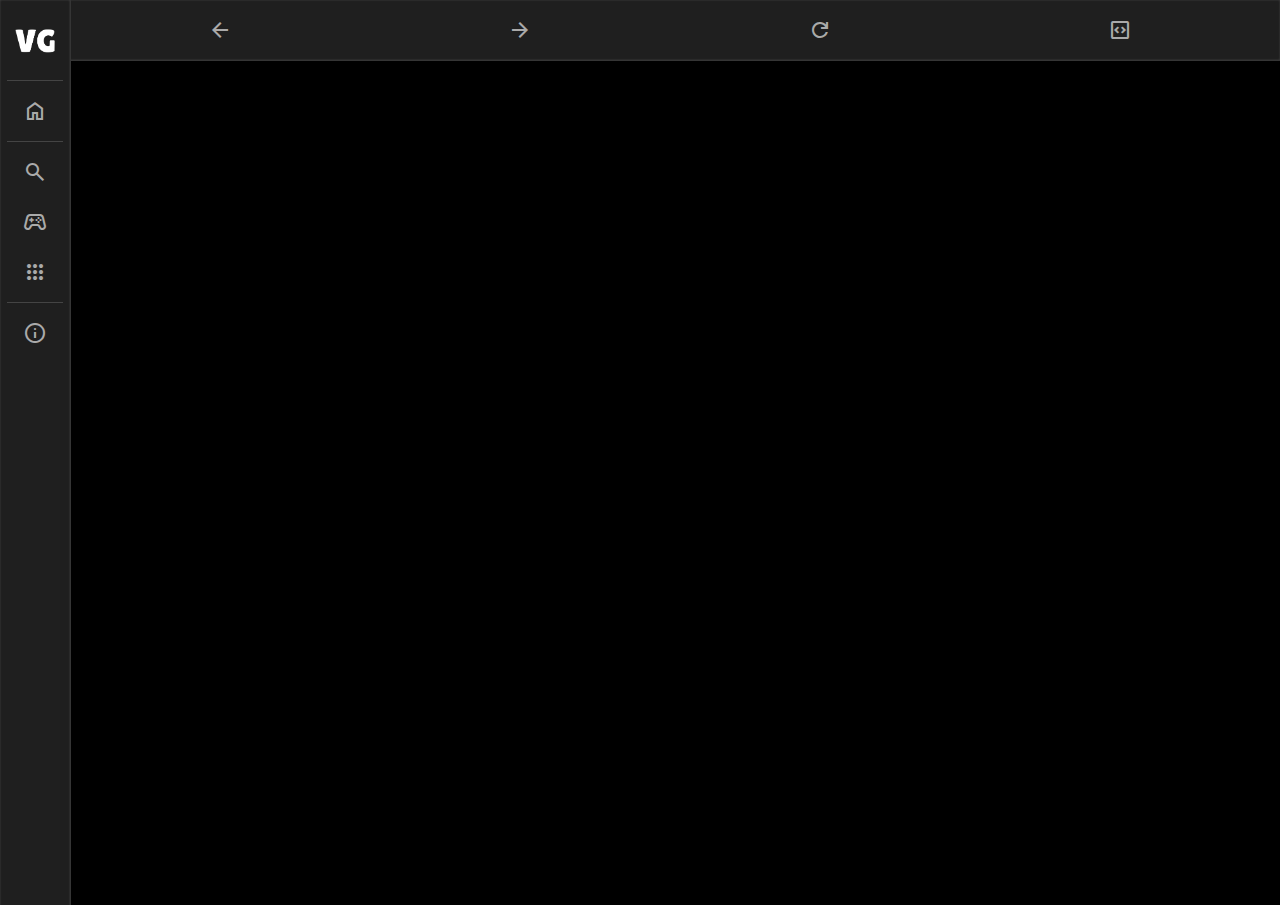
<file: web.html>
<!DOCTYPE html>
<html lang="en">

<head>
  <meta charset="UTF-8">
  <meta name="viewport" content="width=device-width, initial-scale=1.0">
  <title>Vboi's Games</title>
  <link rel="stylesheet" href="assets/css/styles.css">
  <link rel="stylesheet"
    href="https://fonts.googleapis.com/css2?family=Material+Symbols+Outlined:opsz,wght,FILL,GRAD@20..48,100..700,0..1,-50..200" />
  <link rel="shortcut icon" href="assets/logo.png" type="image/x-icon">

  <style>
    .sidebar {
      position: fixed;
      top: 0;
      left: 0;
      width: 60px;
      height: 100%;
      display: flex;
      flex-direction: column;
      align-items: center;
      padding-top: 20px;
    }

    .address-bar {
      position: fixed;
      top: 0;
      left: 60px;
      right: 0;
      height: 60px;
      background-color: #1f1f1f;
      /* Match sidebar color */
      display: flex;
      align-items: center;
      padding: 0 10px;
      box-shadow: inset 0 0 2px rgba(255, 255, 255, 0.2);
      /* Subtle inner light glow */
      border-bottom: 1px solid rgba(255, 255, 255, 0.1);
      /* Light border on the bottom */
    }

    .address-bar .nav-item {
      margin: 0 10px;
      cursor: pointer;
      color: #aaa;
      transition: all 0.2s ease;
      /* Pointer cursor for buttons */
    }

    .address-bar .nav-item:hover {
      color: #fff;
    }

    .iframe-container {
      position: absolute;
      top: 60px;
      left: 60px;
      right: 0;
      bottom: 0;
    }

    .iframe-container iframe {
      width: 100%;
      height: 100%;
      border: none;
    }
  </style>
</head>

<body>
  <div id="particles-js"></div>
  <div class="background"></div>

  <div class="sidebar">
    <div class="logo-container">
      <img src="assets/logo.png" class="logo" alt="Logo">
    </div>
    <div class="divider"></div>
    <div class="nav-item">
      <a href="home.html">
        <span class="material-symbols-outlined">home</span>
      </a>
    </div>
    <div class="divider"></div>
    <div class="nav-item">
      <a href="search.html">
        <span class="material-symbols-outlined">search</span>
      </a>
    </div>
    <div class="nav-item">
      <a href="games.html">
        <span class="material-symbols-outlined">stadia_controller</span>
      </a>
    </div>
    <div class="nav-item">
      <a href="apps.html">
        <span class="material-symbols-outlined">apps</span>
      </a>
    </div>
    <div class="divider"></div>
    <div class="nav-item">
      <a href="about.html">
        <span class="material-symbols-outlined">info</span>
      </a>
    </div>
    <!-- <div class="nav-item">
      <a href="settings.html">
        <span class="material-symbols-outlined">settings</span>
      </a>
    </div> -->
  </div>

  <div class="address-bar">
    <div class="nav-item">
      <span class="material-symbols-outlined" onclick="history.back()">arrow_back</span>
    </div>
    <div class="nav-item">
      <span class="material-symbols-outlined" onclick="history.forward()">arrow_forward</span>
    </div>
    <div class="nav-item">
      <span class="material-symbols-outlined" onclick="window.frames['ihatefirefoxiframes'].location.reload();">refresh</span>
    </div>
    <div class="nav-item">
      <span class="material-symbols-outlined" onclick="openDevTools()">code_blocks</span>
    </div>
  </div>

  <div class="iframe-container">
    <iframe id="website-viewer" name="ihatefirefoxiframes" sandbox="allow-scripts allow-pointer-lock allow-forms allow-same-origin allow-downloads allow-pointer-lock" allowfullscreen="true" frameborder="0" src=""></iframe>
  </div>

  <script>

    function openDevTools() {
      function erudaToggle() {
        if (!document.getElementById("website-viewer")) return;
        const erudaWindow = document.getElementById("website-viewer").contentWindow;
        const erudaDocument = document.getElementById("website-viewer").contentDocument;
        if (!erudaWindow || !erudaDocument) return;
        if (erudaWindow.eruda?._isInit) {
          erudaWindow.eruda.destroy();
        } else {
          let script = erudaDocument.createElement("script");
          script.src = "https://cdn.jsdelivr.net/npm/eruda";
          script.onload = function () {
            if (!erudaWindow) return;
            erudaWindow.eruda.init();
            erudaWindow.eruda.show();
          };
          erudaDocument.head.appendChild(script);
        }
      }
      erudaToggle();
    }

    window.addEventListener('hashchange', function () {
      const iframe = document.getElementById('website-viewer');
      const hash = location.hash.substring(1);
      iframe.src = `embed.html#${hash}`;
    });

    if (location.hash) {
      const iframe = document.getElementById('website-viewer');
      const hash = location.hash.substring(1);
      iframe.src = `embed.html#${hash}`;
    }
  </script>
</body>
</html>
</file>
<file: assets/css/styles.css>
@import url('https://fonts.googleapis.com/css2?family=DM+Sans:ital,opsz,wght@0,9..40,100..1000;1,9..40,100..1000&display=swap');
/* body {
    margin: 0;
    height: 100vh;
    display: flex;
    background: radial-gradient(circle 692px at bottom, #38bcf4, #000);
    color: white;
    font-family: Arial, sans-serif;
    overflow: hidden;
    position: relative;
} */

/* body {
    margin: 0;
    height: 100vh;
    display: flex;
    background: radial-gradient(circle farthest-side at 50% 80%, #6a0dad 50%, #000);
    overflow: hidden;
    position: relative;
} */

:root {
	--link-hover-color: #7d2ae8;
	--dshadow1: #ae00ff;
	--dshadow2: #4400ff;
	--dshadow3: #ff00d4;
	--dshadow4: #8400ff;
	--button-background-color: #4400ff;
	--button-gradient-color: linear-gradient(
		304deg,
		rgb(204, 0, 245) 0%,
		#4400ff 100%
	);
}

.blob {
	box-shadow: 0 0 150px 100px var(--link-hover-color);
	border-radius: 50%;
	height: 290px;
	width: 290px;
	background-image: radial-gradient(
		farthest-corner at 50% 50%,
		#ffffff,
		var(--dshadow3)
	);
	background-blend-mode: multiply;
	filter: blur(50px) contrast(1.1);
	position: fixed;
	transform: translate(-50%, -50%);
	left: 47vw;
	top: 100vh;
	position: fixed;
}

.blobbig {
	box-shadow: 0 0 150px 100px var(--link-hover-color);
	border-radius: 100%;
	height: 45vh;
	width: 75vw;
	opacity: 0.15;
	background-image: radial-gradient(
		farthest-corner at 50% 50%,
		#ffffff,
		var(--dshadow4)
	);
	background-blend-mode: multiply;
	filter: blur(50px) contrast(1.1);
	position: fixed;
	transform: translate(-50%, -35%);
	left: 47vw;
	top: 100vh;
	position: fixed;
}

.blobsmall {
	box-shadow: 0 0 150px 50px var(--dshadow4);
	border-radius: 50%;
	height: 50px;
	width: 340px;
	background-image: radial-gradient(
		farthest-corner at 50% 50%,
		#ffffff,
		var(--dshadow3)
	);
	background-blend-mode: multiply;
	filter: blur(50px) contrast(1.2);
	position: fixed;
	transform: translate(-50%, -50%);
	left: 60vw;
	top: 100vh;
	position: fixed;
}

.blobtop {
	box-shadow: 0 0 1px 20px var(--dshadow4);
	border-radius: 50%;
	height: 230px;
	width: 20px;
	background-image: radial-gradient(
		farthest-corner at 50% 50%,
		#ffffff,
		var(--dshadow3)
	);
	background-blend-mode: multiply;
	filter: blur(50px) contrast(1.1);
	position: fixed;
	transform: translate(-50%, -50%);
	rotate: -20deg;
	left: 41.6vw;
	top: calc(89vh - 200px);
	position: fixed;
}


body {
    margin: 0;
    height: 100vh;
    display: flex;
    justify-content: center;
    align-items: center;
    background-color: black; /* Set to black to let the blob stand out */
    color: white;
    font-family: 'DM Sans', sans-serif;
    overflow: hidden;
    position: relative;
}

.material-symbols-outlined {
  font-variation-settings:
  'FILL' 0,
  'wght' 400,
  'GRAD' 0,
  'opsz' 24
}

.background {
    position: relative;
    width: 100%;
    height: 100%;
}

.stars {
    position: absolute;
    width: 100%;
    height: 100%;
    background: transparent;
    overflow: hidden;
}

.star {
    position: absolute;
    width: 2px;
    height: 2px;
    background: white;
    border-radius: 50%;
    opacity: 0;
    animation: twinkle 5s infinite;
}

@keyframes twinkle {
    0% { opacity: 0; }
    50% { opacity: 1; }
    100% { opacity: 0; }
}

.content {
    text-align: center;
    position: absolute;
    top: 50%;
    left: 50%;
    transform: translate(-50%, -50%);
}

.content h1 {
    font-size: 3rem;
    margin: 0;
    color: white;
}

.content h1 span {
  color: rgb(140, 0, 255); /* Updated color */
  text-shadow: 0 0 20px rgb(140, 0, 255), 
             0 0 40px rgb(140, 0, 255), 
             0 0 60px rgb(140, 0, 255);
}

.content p {
    margin: 10px 0 20px;
    font-size: 1.2rem;
    color: #ffffff;
}

.content a {
    text-decoration: none;
    font-size: 1rem;
    font-weight: bold;
    position: relative;
    padding: 10px 20px;
    border-radius: 35px;
    border: none;
    color: var(--text-color);
    cursor: pointer;
    background: var(--button-background-color);
    background: var(--button-gradient-color);
    transition: all 0.2s ease;
    box-shadow:
        14px 7px 30px -5px var(--dshadow1),
        -15px -2px 30px -5px var(--dshadow2);
}

/* Hover effect: Enlarges button and activates particles */
.content a:hover {
    transform: scale(1.2); /* Button enlarges */
    padding-left: 20px;
    padding-right: 20px;
    opacity: 0.9;
}

/* Particle spawning effect */
.content a:before,
.content a:after {
    position: absolute;
    content: '';
    width: 150%;
    left: 50%;
    height: 100%;
    transform: translateX(-50%);
    z-index: -1000;
    background-repeat: no-repeat;
}

/* Top particle animation */
.content a:hover:before {
    top: -70%;
    background-image: radial-gradient(
        circle,
        var(--link-hover-color) 20%,
        transparent 20%
    ),
    radial-gradient(
        circle,
        transparent 20%,
        var(--link-hover-color) 20%,
        transparent 30%
    ),
    radial-gradient(circle, var(--link-hover-color) 20%, transparent 20%),
    radial-gradient(circle, var(--link-hover-color) 20%, transparent 20%),
    radial-gradient(
        circle,
        transparent 10%,
        var(--link-hover-color) 15%,
        transparent 20%
    ),
    radial-gradient(circle, var(--link-hover-color) 20%, transparent 20%),
    radial-gradient(circle, var(--link-hover-color) 20%, transparent 20%),
    radial-gradient(circle, var(--link-hover-color) 20%, transparent 20%),
    radial-gradient(circle, var(--link-hover-color) 20%, transparent 20%);
    background-size:
        10% 10%,
        20% 20%,
        15% 15%,
        20% 20%,
        18% 18%,
        10% 10%,
        15% 15%,
        10% 10%,
        18% 18%;
    background-position: 50% 120%;
    animation: greentopBubbles 0.6s ease;
}

/* Bottom particle animation */
.content a:hover::after {
    bottom: -70%;
    background-image: radial-gradient(
        circle,
        var(--link-hover-color) 20%,
        transparent 20%
    ),
    radial-gradient(circle, var(--link-hover-color) 20%, transparent 20%),
    radial-gradient(
        circle,
        transparent 10%,
        var(--link-hover-color) 15%,
        transparent 20%
    ),
    radial-gradient(circle, var(--link-hover-color) 20%, transparent 20%),
    radial-gradient(circle, var(--link-hover-color) 20%, transparent 20%),
    radial-gradient(circle, var(--link-hover-color) 20%, transparent 20%),
    radial-gradient(circle, var(--link-hover-color) 20%, transparent 20%);
    background-size:
        15% 15%,
        20% 20%,
        18% 18%,
        20% 20%,
        15% 15%,
        20% 20%,
        18% 18%;
    background-position: 50% 0%;
    animation: greenbottomBubbles 0.6s ease;
}

/* Particle movement animation */
@keyframes greentopBubbles {
	0% {
		background-position:
			5% 90%,
			10% 90%,
			10% 90%,
			15% 90%,
			25% 90%,
			25% 90%,
			40% 90%,
			55% 90%,
			70% 90%;
	}

	50% {
		background-position:
			0% 80%,
			0% 20%,
			10% 40%,
			20% 0%,
			30% 30%,
			22% 50%,
			50% 50%,
			65% 20%,
			90% 30%;
	}

	100% {
		background-position:
			0% 70%,
			0% 10%,
			10% 30%,
			20% -10%,
			30% 20%,
			22% 40%,
			50% 40%,
			65% 10%,
			90% 20%;
		background-size:
			0% 0%,
			0% 0%,
			0% 0%,
			0% 0%,
			0% 0%,
			0% 0%;
	}
}

@keyframes greenbottomBubbles {
	0% {
		background-position:
			10% -10%,
			30% 10%,
			55% -10%,
			70% -10%,
			85% -10%,
			70% -10%,
			70% 0%;
	}

	50% {
		background-position:
			0% 80%,
			20% 80%,
			45% 60%,
			60% 100%,
			75% 70%,
			95% 60%,
			105% 0%;
	}

	100% {
		background-position:
			0% 90%,
			20% 90%,
			45% 70%,
			60% 110%,
			75% 80%,
			95% 70%,
			110% 10%;
		background-size:
			0% 0%,
			0% 0%,
			0% 0%,
			0% 0%,
			0% 0%,
			0% 0%;
	}
}

#search-bar {
    margin: 60px 0 20px;
    padding: 10px;
    width: 60%;
    max-width: 400px;
    border-radius: 60px;
    border: none;
    font-size: 1rem;
    background-color: #333;
    color: white;
    border: 2px solid rgba(255, 255, 255, 0.1); /* Light border on the right */
}

/* Home page tiles */
.home-directory {
    margin-top: 30px;
    display: flex;
    justify-content: center;
    gap: 20px;
    flex-wrap: wrap;
}

.home-tile {
    background: grey;
    color: white;
    padding: 30px 60px;
    border-radius: 20px;
    font-weight: bold;
    text-align: center;
    box-shadow: 0 0 15px silver;
    transition: transform 0.3s ease, box-shadow 0.3s ease, opacity 0.3s ease;
    cursor: pointer;
    border: 2px solid silver;
    max-width: 300px;
    margin: 10px;
}

.home-tile img {
    width: 100%;
    height: 100%;
    max-height: 150px;
    object-fit: contain;
    margin-bottom: 15px;
}

.home-tile:hover {
    transform: scale(1.1);
    box-shadow: 0 0 20px silver;
    opacity: 0.9;
}

/* Search page tiles */
.search-directory {
    display: grid;
    grid-template-columns: repeat(3, 1fr);
    gap: 10px;
    width: 80%;
    max-width: 600px;
    margin: 0 auto;
}

.search-tile {
    background: grey;
    color: white;
    font-weight: bold;
    text-align: center;
    transition: transform 0.3s ease, box-shadow 0.3s ease, opacity 0.3s ease;
    cursor: pointer;
    height: 120px;
    position: relative;
    overflow: hidden;
    border-radius: 15px;
}

.search-tile img {
    width: 100%;
    height: 100%;
    object-fit: cover;
    border-radius: 15px;
    transition: transform 0.3s ease;
}

.search-tile:hover {
    transform: scale(1.05);
    box-shadow: 0 0 20px black;
    opacity: 0.9;
}

.search-tile img:hover {
    transform: scale(1.1);
}
/* Sidebar container with luminosity outline */
.sidebar {
    position: fixed;
    top: 0;
    left: 0;
    width: 50px;
    height: 100%;
    background-color: #1f1f1f;
    display: flex;
    flex-direction: column;
    align-items: center;
    padding: 10px 0 20px 0; /* Reduced top padding */
    transition: width 0.2s ease;
    z-index: 10;
    box-shadow: inset 0 0 2px rgba(255, 255, 255, 0.2); /* Subtle inner light glow */
    border-right: 1px solid rgba(255, 255, 255, 0.1); /* Light border on the right */
}

.logo-container {
    margin-bottom: 10px; /* Reduced margin below logo */
}

.logo {
    width: 40px;
    height: auto;
}

.divider {
    width: 80%;
    height: 1px;
    background-color: #444;
    margin: 5px 0; /* Slightly reduced divider margins */
}

.nav-item {
    width: 100%;
    margin: 5px 0;
    display: flex;
    justify-content: center;
}

.nav-item a {
    display: flex;
    justify-content: center;
    align-items: center;
    width: 40px;
    height: 40px;
    color: #aaa;
    transition: all 0.2s ease;
    border-radius: 8px;
    margin: 0 auto;
    text-decoration: none; /* Remove underline */
}

/* Fixed hover effect to stay within sidebar */
.nav-item a:hover {
    color: white;
    background-color: rgba(255, 255, 255, 0.1);
    transform: scale(1.1);
}

/* Adjusted hover width behavior */
.sidebar:hover {
    width: 70px;
}

/* Removed problematic padding change on hover */
.sidebar:hover .nav-item a {
    padding-left: 0;
}

/* .sidebar .nav-item:last-child {
    margin-top: auto;
}

.sidebar .nav-item:last-child a {
    margin-bottom: 15px;
}

/* --- Overridden Styles for the Search Page --- */
.content.search-page {
  position: relative;
  width: 100%;
  display: flex;
  flex-direction: column;
  align-items: center;
}

/* Updated Top Navbar */
.nav-bar {
  position: fixed;
  top: 0;
  left: 50px; /* Start immediately after the sidebar */
  width: calc(100% - 50px);
  height: 40px; /* Increased height */
  background-color: #1f1f1f;
  display: flex;
  align-items: center;
  justify-content: center;
  gap: 30px;
  z-index: 5;
  /* Rounded left edge where it connects to the sidebar */
  border-top-left-radius: 10px;
  border-bottom-left-radius: 10px;
}

/* Nav icons: icons only, no extra button styling */
.nav-bar a {
  background: none;
  padding: 0;
  color: #ccc;
  font-size: 1rem;
  text-decoration: none;
  transition: transform 0.2s ease, color 0.2s ease;
}

.nav-bar a:hover {
  transform: scale(1.2);
  color: white;
}









#search-bar {
    transition: all 0.5s ease-in-out;
    position: relative;
    z-index: 100;
}

#search-bar:focus {
    outline: none;
    border: 2px solid rgba(255, 255, 255, 0.5); /* Light border on the right */
}

#search-bar.active {
    width: 65%;
    max-width: 450px;
}

#particles-js {
    position: fixed;
    width: 100%;
    height: 100%;
    top: 0;
    left: 0;
    z-index: -1;
    overflow: hidden;
}

.cursor {
    font-weight: bold;
    display: inline-block;
    animation: blink 0.7s infinite;
}

@keyframes blink {
    0% { opacity: 1; }
    50% { opacity: 0; }
    100% { opacity: 1; }
}
</file>
